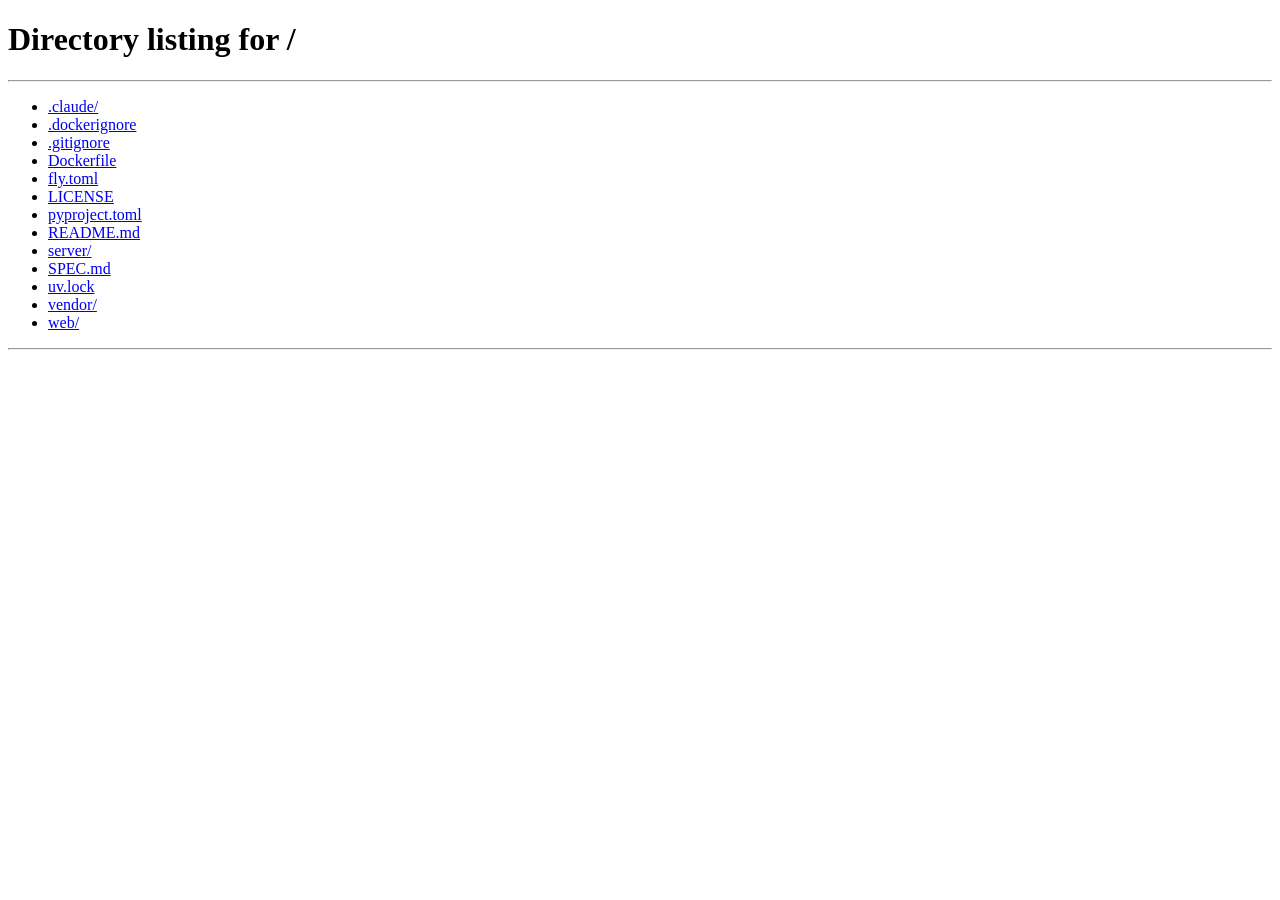
<file: web/reader.html>
<!doctype html>
<html lang="en">
<head>
  <meta charset="utf-8">
  <meta name="viewport" content="width=device-width, initial-scale=1">
  <title>Bookaudifier</title>
  <link rel="stylesheet" href="style.css">
</head>
<body>
  <header class="top">
    <a href="/" class="back" title="Library">
      <svg viewBox="0 0 24 24"><path d="M15.4 7.4 14 6l-6 6 6 6 1.4-1.4L10.8 12z"/></svg> Library
    </a>
    <h1 id="title"></h1>
    <button class="night-toggle" id="night" title="Dark pages (n)" aria-pressed="false">
      <svg viewBox="0 0 24 24"><path d="M12 3a9 9 0 1 0 9 9c0-.46-.04-.92-.1-1.36A5.4 5.4 0 0 1 13.36 3.1C12.92 3.04 12.46 3 12 3z"/></svg>
    </button>
    <div class="zoom">
      <button id="zoomOut" title="Smaller pages (−)">−</button>
      <span id="zoomLevel">100%</span>
      <button id="zoomIn" title="Larger pages (+)">+</button>
    </div>
  </header>
  <main class="pages" id="pages"></main>

  <button class="jump" id="jump" hidden>
    <svg viewBox="0 0 24 24"><path d="M12 4a8 8 0 1 0 0 16 8 8 0 0 0 0-16zm0 5a3 3 0 1 1 0 6 3 3 0 0 1 0-6z"/></svg> Back to reading
  </button>

  <footer class="player" id="player">
    <div class="scrub">
      <span id="elapsed">0:00</span>
      <input type="range" id="seek" min="0" value="0">
      <span id="total">0:00</span>
    </div>
    <div class="controls">
      <div class="left">
        <img class="thumb" id="thumb" alt="">
        <div class="now">
          <div class="now-title" id="nowTitle"></div>
          <div class="now-where" id="where"></div>
        </div>
      </div>
      <div class="buttons">
        <button id="prev" title="Previous sentence">
          <svg viewBox="0 0 24 24"><path d="M6 6h2v12H6zm3.5 6 8.5 6V6z"/></svg>
        </button>
        <button id="back" class="skip" title="Back 10 seconds (←)">
          <svg viewBox="0 0 24 24"><path d="M12 5V1L7 6l5 5V7a6 6 0 1 1-6 6H4a8 8 0 1 0 8-8z"/></svg><small>10</small>
        </button>
        <button id="play" class="play" title="Play / pause (space)">
          <svg viewBox="0 0 24 24" id="playIcon"><path d="M8 5v14l11-7z"/></svg>
        </button>
        <button id="fwd" class="skip" title="Forward 10 seconds (→)">
          <svg viewBox="0 0 24 24"><path d="M12 5V1l5 5-5 5V7a6 6 0 1 0 6 6h2a8 8 0 1 1-8-8z"/></svg><small>10</small>
        </button>
        <button id="next" title="Next sentence">
          <svg viewBox="0 0 24 24"><path d="M6 18l8.5-6L6 6v12zM16 6v12h2V6h-2z"/></svg>
        </button>
      </div>
      <div class="right">
        <select id="voice" title="Voice"></select>
        <select id="speed" title="Playback speed">
          <option value="0.75">0.75×</option>
          <option value="1" selected>1×</option>
          <option value="1.25">1.25×</option>
          <option value="1.5">1.5×</option>
          <option value="1.75">1.75×</option>
          <option value="2">2×</option>
        </select>
      </div>
    </div>
  </footer>
  <script src="reader.js"></script>
</body>
</html>
</file>
<file: web/style.css>
:root {
  --bg: #f4f3ef;
  --surface: #ffffff;
  --text: #1d1d1f;
  --muted: #6e6e73;
  --line: #e3e1db;
  --accent: #2f6f5e;
  --hl: rgba(255, 214, 10, 0.42);
  --hlw: rgba(255, 140, 0, 0.5);
  --shadow: 0 1px 3px rgba(0, 0, 0, 0.08), 0 6px 24px rgba(0, 0, 0, 0.06);
}
@media (prefers-color-scheme: dark) {
  :root {
    --bg: #161616;
    --surface: #222222;
    --text: #f2f2f2;
    --muted: #9a9a9f;
    --line: #333333;
    --accent: #6cc3a8;
    --hl: rgba(255, 214, 10, 0.38);
    --hlw: rgba(255, 140, 0, 0.5);
    --shadow: 0 1px 3px rgba(0, 0, 0, 0.5);
  }
}
* { box-sizing: border-box; }
body {
  margin: 0;
  background: var(--bg);
  color: var(--text);
  font: 15px/1.5 -apple-system, BlinkMacSystemFont, "Inter", system-ui, sans-serif;
}
button {
  font: inherit;
  color: inherit;
  background: none;
  border: 0;
  cursor: pointer;
}
a { color: inherit; text-decoration: none; }

/* Library */
.library { max-width: 1040px; margin: 0 auto; padding: 48px 24px 80px; }
.masthead h1 { font-size: 30px; font-weight: 700; letter-spacing: -0.025em; margin: 0 0 4px; }
.masthead .sub { color: var(--muted); margin: 0 0 32px; }

.hero {
  display: flex;
  gap: 28px;
  align-items: center;
  padding: 24px;
  margin-bottom: 44px;
  border-radius: 20px;
  background:
    radial-gradient(120% 140% at 0% 0%, color-mix(in srgb, var(--accent) 22%, transparent), transparent 60%),
    var(--surface);
  box-shadow: var(--shadow);
}
.hero-cover { flex-shrink: 0; width: 150px; aspect-ratio: 2 / 3; border-radius: 6px; overflow: hidden; background: #fff;
  box-shadow: 0 2px 6px rgba(0, 0, 0, 0.15), 0 14px 34px rgba(0, 0, 0, 0.25); transform: rotate(-2deg); transition: transform 0.2s; }
.hero-cover:hover { transform: rotate(0) scale(1.02); }
.hero-cover img, .cover img { width: 100%; height: 100%; object-fit: cover; object-position: top; display: block; }
.hero-body { flex: 1; min-width: 0; }
.eyebrow { font-size: 12px; font-weight: 600; letter-spacing: 0.08em; text-transform: uppercase; color: var(--accent); }
.hero h2 { font-size: 26px; letter-spacing: -0.02em; margin: 6px 0 4px; line-height: 1.2; }
.hero-meta { color: var(--muted); font-size: 14px; }
.hero .bar { max-width: 420px; height: 5px; margin: 14px 0 18px; }
.resume {
  display: inline-flex;
  align-items: center;
  gap: 8px;
  padding: 10px 20px 10px 16px;
  border-radius: 999px;
  background: var(--accent);
  color: var(--bg);
  font-weight: 600;
  transition: transform 0.15s;
}
.resume:hover { transform: translateY(-1px); }
.resume svg { width: 18px; height: 18px; fill: currentColor; }

.shelf-title { font-size: 13px; font-weight: 600; letter-spacing: 0.08em; text-transform: uppercase; color: var(--muted); margin: 0 0 16px; }
.shelf { list-style: none; padding: 0; margin: 0; display: grid; grid-template-columns: repeat(auto-fill, minmax(150px, 1fr)); gap: 28px 22px; }
.book { position: relative; }
.cover {
  position: relative;
  aspect-ratio: 2 / 3;
  border-radius: 6px;
  overflow: hidden;
  background: #fff;
  box-shadow: 0 1px 3px rgba(0, 0, 0, 0.12), 0 8px 22px rgba(0, 0, 0, 0.16);
  transition: transform 0.2s, box-shadow 0.2s;
}
.cover::after { /* spine shading */
  content: "";
  position: absolute;
  inset: 0;
  background: linear-gradient(90deg, rgba(0, 0, 0, 0.18), rgba(255, 255, 255, 0.12) 3%, transparent 8%);
  pointer-events: none;
}
.book a:hover .cover { transform: translateY(-4px); box-shadow: 0 4px 10px rgba(0, 0, 0, 0.15), 0 18px 36px rgba(0, 0, 0, 0.22); }
.cover .bar { position: absolute; left: 0; right: 0; bottom: 0; margin: 0; height: 4px; border-radius: 0; background: rgba(0, 0, 0, 0.25); z-index: 1; }
.book .title { font-weight: 600; font-size: 14px; margin-top: 10px; line-height: 1.3;
  display: -webkit-box; -webkit-line-clamp: 2; -webkit-box-orient: vertical; overflow: hidden; }
.book .meta { color: var(--muted); font-size: 12px; margin-top: 2px; }
.book .remove {
  position: absolute;
  top: 6px;
  right: 6px;
  width: 26px;
  height: 26px;
  border-radius: 50%;
  background: rgba(0, 0, 0, 0.6);
  color: #fff;
  font-size: 16px;
  line-height: 1;
  opacity: 0;
  transition: opacity 0.15s;
  z-index: 2;
}
.book:hover .remove, .book .remove:focus-visible { opacity: 1; }
.book .remove:hover { background: #c0392b; }

.add {
  aspect-ratio: 2 / 3;
  display: flex;
  flex-direction: column;
  align-items: center;
  justify-content: center;
  gap: 8px;
  text-align: center;
  border: 1.5px dashed var(--line);
  border-radius: 6px;
  color: var(--muted);
  font-size: 14px;
  font-weight: 600;
  cursor: pointer;
  transition: border-color 0.15s, background 0.15s, color 0.15s;
}
.add small { font-weight: 400; font-size: 12px; }
.add input { display: none; }
.add .plus { font-size: 34px; font-weight: 300; line-height: 1; color: var(--accent); }
.add:hover, body.over .add { border-color: var(--accent); color: var(--text); background: var(--surface); }
.add.busy { pointer-events: none; opacity: 0.7; }
body.over .library { outline: 2px dashed var(--accent); outline-offset: -12px; border-radius: 20px; }
.error { color: #c0392b; min-height: 1.5em; margin: 16px 0 0; }
.bar { height: 3px; background: var(--line); border-radius: 3px; overflow: hidden; }
.bar span { display: block; height: 100%; background: var(--accent); }

@media (max-width: 560px) {
  .hero { flex-direction: column; align-items: flex-start; }
  .hero-cover { width: 120px; }
  .shelf { grid-template-columns: repeat(auto-fill, minmax(120px, 1fr)); gap: 22px 16px; }
}

/* Reader */
.top {
  position: fixed; /* stays put when wide pages scroll sideways */
  top: 0;
  left: 0;
  right: 0;
  height: 56px;
  z-index: 5;
  display: flex;
  align-items: center;
  gap: 14px;
  padding: 0 16px;
  background: color-mix(in srgb, var(--bg) 80%, transparent);
  backdrop-filter: saturate(1.4) blur(14px);
  -webkit-backdrop-filter: saturate(1.4) blur(14px);
  border-bottom: 1px solid color-mix(in srgb, var(--line) 60%, transparent);
}
.back {
  display: inline-flex;
  align-items: center;
  gap: 2px;
  padding: 6px 12px 6px 6px;
  border-radius: 999px;
  color: var(--muted);
  font-size: 13px;
  font-weight: 500;
  flex-shrink: 0;
  transition: background 0.15s, color 0.15s;
}
.back:hover { background: var(--surface); color: var(--text); }
.back svg { width: 20px; height: 20px; fill: currentColor; }
.top h1 { flex: 1; min-width: 0; font-size: 14px; font-weight: 600; text-align: center; margin: 0; white-space: nowrap; overflow: hidden; text-overflow: ellipsis; }
.zoom {
  display: flex;
  align-items: center;
  flex-shrink: 0;
  padding: 3px;
  border-radius: 999px;
  background: var(--surface);
  box-shadow: inset 0 0 0 1px var(--line);
}
.zoom button {
  width: 28px;
  height: 28px;
  border-radius: 50%;
  color: var(--text);
  font-size: 17px;
  line-height: 1;
}
.zoom button:hover:not(:disabled) { background: var(--bg); }
.zoom button:disabled { opacity: 0.35; cursor: default; }
#zoomLevel { min-width: 46px; text-align: center; font-size: 12px; color: var(--muted); font-variant-numeric: tabular-nums; }
.pages { --zoom: 1; width: min(calc(860px * var(--zoom)), calc(100vw * var(--zoom))); margin: 0 auto; padding: 76px 20px 190px; display: grid; gap: 24px; }
.page {
  position: relative;
  background: #fff;
  box-shadow: 0 1px 2px rgba(0, 0, 0, 0.08), 0 10px 30px rgba(0, 0, 0, 0.1);
  border-radius: 6px;
  overflow: hidden;
  cursor: text;
}
.page img { display: block; width: 100%; height: 100%; }
.hl {
  position: absolute;
  background: var(--hl);
  mix-blend-mode: multiply;
  border-radius: 3px;
  pointer-events: none;
  outline: 2px solid var(--hl);
}
.hlw {
  position: absolute;
  background: var(--hlw);
  mix-blend-mode: multiply;
  border-radius: 3px;
  pointer-events: none;
  outline: 2px solid var(--hlw);
  transition: left 0.08s, top 0.08s, width 0.08s;
}

/* Player */
.player {
  position: fixed;
  left: 50%;
  bottom: 16px;
  transform: translateX(-50%);
  width: min(920px, calc(100vw - 32px));
  z-index: 10;
  padding: 14px 20px 14px;
  border-radius: 20px;
  background: color-mix(in srgb, var(--surface) 86%, transparent);
  backdrop-filter: saturate(1.4) blur(18px);
  -webkit-backdrop-filter: saturate(1.4) blur(18px);
  box-shadow: 0 0 0 1px color-mix(in srgb, var(--line) 70%, transparent), 0 12px 40px rgba(0, 0, 0, 0.18);
}
.scrub { display: flex; align-items: center; gap: 12px; font-size: 11px; color: var(--muted); font-variant-numeric: tabular-nums; }
.scrub input {
  --p: 0%;
  flex: 1;
  height: 16px;
  margin: 0;
  background: transparent;
  -webkit-appearance: none;
  appearance: none;
  cursor: pointer;
}
.scrub input::-webkit-slider-runnable-track {
  height: 4px;
  border-radius: 4px;
  background: linear-gradient(90deg, var(--accent) var(--p), var(--line) var(--p));
}
.scrub input::-moz-range-track { height: 4px; border-radius: 4px; background: linear-gradient(90deg, var(--accent) var(--p), var(--line) var(--p)); }
.scrub input::-webkit-slider-thumb {
  -webkit-appearance: none;
  width: 14px;
  height: 14px;
  margin-top: -5px;
  border-radius: 50%;
  background: var(--accent);
  box-shadow: 0 0 0 4px color-mix(in srgb, var(--accent) 25%, transparent);
  opacity: 0;
  transition: opacity 0.15s;
}
.scrub input::-moz-range-thumb { width: 14px; height: 14px; border: 0; border-radius: 50%; background: var(--accent); }
.scrub:hover input::-webkit-slider-thumb, .scrub input:focus-visible::-webkit-slider-thumb { opacity: 1; }
.controls { display: grid; grid-template-columns: 1fr auto 1fr; align-items: center; gap: 12px; margin-top: 8px; }
.controls .left { display: flex; align-items: center; gap: 12px; min-width: 0; }
.thumb {
  width: 34px;
  height: 48px;
  flex-shrink: 0;
  object-fit: cover;
  object-position: top;
  border-radius: 3px;
  background: #fff;
  box-shadow: 0 1px 3px rgba(0, 0, 0, 0.2), 0 4px 10px rgba(0, 0, 0, 0.15);
}
.now { min-width: 0; }
.now-title { font-size: 13px; font-weight: 600; white-space: nowrap; overflow: hidden; text-overflow: ellipsis; }
.now-where { font-size: 12px; color: var(--muted); white-space: nowrap; overflow: hidden; text-overflow: ellipsis; }
.buttons { display: flex; align-items: center; gap: 4px; }
.buttons button { width: 40px; height: 40px; border-radius: 50%; display: grid; place-items: center; color: var(--text); transition: background 0.15s, transform 0.1s; }
.buttons button:hover { background: color-mix(in srgb, var(--text) 8%, transparent); }
.buttons button:active { transform: scale(0.94); }
.buttons svg { width: 22px; height: 22px; fill: currentColor; }
.buttons .play { width: 54px; height: 54px; margin: 0 6px; background: var(--accent); color: var(--bg); box-shadow: 0 6px 18px color-mix(in srgb, var(--accent) 40%, transparent); }
.buttons .play:hover { background: var(--accent); filter: brightness(1.08); }
.buttons .play svg { width: 26px; height: 26px; }
.buttons .skip { position: relative; }
.buttons .skip small { position: absolute; font-size: 8px; font-weight: 700; top: 15px; }
.controls .right { justify-self: end; display: flex; gap: 6px; }
.player.loading .play { animation: pulse 1s ease-in-out infinite; }
@keyframes pulse { 50% { opacity: 0.6; } }

.jump {
  position: fixed;
  left: 50%;
  bottom: 156px;
  transform: translateX(-50%);
  z-index: 9;
  display: inline-flex;
  align-items: center;
  gap: 6px;
  padding: 8px 14px 8px 10px;
  border-radius: 999px;
  background: var(--text);
  color: var(--bg);
  font-size: 13px;
  font-weight: 600;
  box-shadow: 0 6px 20px rgba(0, 0, 0, 0.25);
}
.jump[hidden] { display: none; }
.jump svg { width: 16px; height: 16px; fill: currentColor; }

@media (max-width: 640px) {
  .controls { grid-template-columns: 1fr; justify-items: center; }
  .controls .right { justify-self: center; }
  .controls .left { display: none; }
  .buttons { gap: 0; }
  .buttons button { width: 36px; height: 36px; }
  .buttons .play { width: 50px; height: 50px; margin: 0 4px; }
  .player { padding: 12px 14px; }
  .top h1 { text-align: left; }
  .jump { bottom: 196px; }
  .pages { padding-bottom: 230px; }
}

/* Focus mode: only the pages and the highlight */
.top, .player, .jump { transition: opacity 0.4s, transform 0.4s, visibility 0.4s; }
body.focus { cursor: none; }
body.focus .top { opacity: 0; visibility: hidden; transform: translateY(-100%); }
body.focus .player { opacity: 0; visibility: hidden; transform: translate(-50%, 24px); }
body.focus .jump { opacity: 0; visibility: hidden; }

/* Dark pages: light text on near-black, highlights glow instead of darken */
.night-toggle {
  width: 34px;
  height: 34px;
  flex-shrink: 0;
  display: grid;
  place-items: center;
  border-radius: 50%;
  color: var(--muted);
  background: var(--surface);
  box-shadow: inset 0 0 0 1px var(--line);
  transition: background 0.15s, color 0.15s;
}
.night-toggle svg { width: 17px; height: 17px; fill: currentColor; }
.night-toggle:hover { color: var(--text); }
.night-toggle[aria-pressed="true"] { background: var(--accent); color: var(--bg); box-shadow: none; }
body.night .page { background: #141414; }
body.night .page img { filter: invert(0.92) hue-rotate(180deg); }
body.night .hl, body.night .hlw { mix-blend-mode: screen; }

/* Dropdowns (voice, speed) */
.dd { position: relative; }
.dd-btn {
  display: inline-flex;
  align-items: center;
  gap: 2px;
  height: 34px;
  padding: 0 8px 0 14px;
  border-radius: 999px;
  background: color-mix(in srgb, var(--text) 7%, transparent);
  font-size: 13px;
  font-weight: 600;
  white-space: nowrap;
  transition: background 0.15s;
}
.dd-btn:hover, .dd.open .dd-btn { background: color-mix(in srgb, var(--text) 12%, transparent); }
.dd-btn svg { width: 18px; height: 18px; fill: currentColor; opacity: 0.55; transition: transform 0.15s; }
.dd.open .dd-btn svg { transform: rotate(180deg); }
.dd-btn:focus-visible, .dd-menu [role="option"]:focus-visible { outline: 2px solid var(--accent); outline-offset: 2px; }
.dd-menu {
  position: absolute;
  bottom: calc(100% + 12px);
  left: 50%;
  transform: translateX(calc(-50% + var(--shift, 0px)));
  z-index: 20;
  min-width: 170px;
  max-width: calc(100vw - 24px);
  max-height: min(60vh, 420px);
  overflow-y: auto;
  padding: 6px;
  border-radius: 14px;
  background: var(--surface);
  box-shadow: 0 0 0 1px var(--line), 0 18px 44px rgba(0, 0, 0, 0.3);
  animation: dd-in 0.14s ease-out;
}
.dd-menu[hidden] { display: none; }
@keyframes dd-in { from { opacity: 0; translate: 0 6px; } }
.dd-group + .dd-group { margin-top: 4px; padding-top: 2px; border-top: 1px solid var(--line); }
.dd-label { padding: 8px 10px 4px; font-size: 11px; font-weight: 600; letter-spacing: 0.06em; text-transform: uppercase; color: var(--muted); }
.dd-menu [role="option"] {
  display: flex;
  align-items: center;
  justify-content: space-between;
  gap: 16px;
  width: 100%;
  padding: 8px 10px;
  border-radius: 8px;
  font-size: 14px;
  text-align: left;
  color: var(--text);
}
.dd-menu [role="option"]:hover, .dd-menu [role="option"]:focus { background: color-mix(in srgb, var(--text) 8%, transparent); outline: none; }
.dd-menu [aria-selected="true"] { color: var(--accent); font-weight: 600; }
.dd-menu [aria-selected="true"]::after { content: "✓"; }
.dd-menu.grouped { display: grid; grid-template-columns: repeat(2, minmax(120px, 1fr)); gap: 2px 6px; }
.dd-menu.grouped[hidden] { display: none; }
.dd-menu.grouped .dd-group + .dd-group { margin-top: 0; padding-top: 0; border-top: 0; }
@media (max-width: 340px) { .dd-menu.grouped { grid-template-columns: 1fr; } }
</file>
